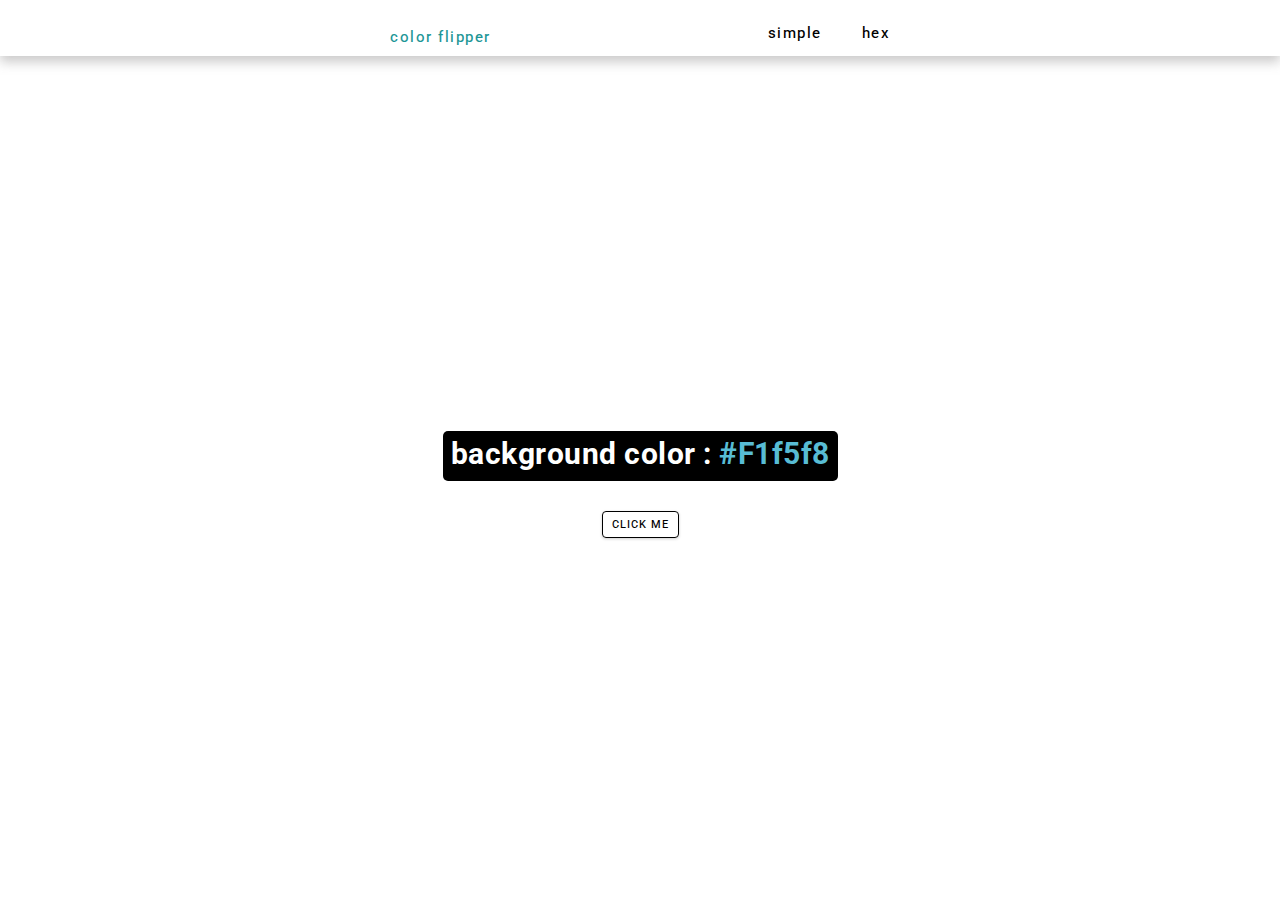
<file: 1_color-flipper/index.html>
<!DOCTYPE html>
<html lang="en"> 
  <head>
    <meta charset="UTF-8" />
    <meta name="viewport" content="width=device-width, initial-scale=1.0" />
    <title>Color Flipper || Simple</title>
    <link href="<link rel="preconnect" href="https://fonts.googleapis.com">
    <link rel="preconnect" href="https://fonts.gstatic.com" crossorigin>
    <link href="https://fonts.googleapis.com/css2?family=Roboto:ital,wght@0,100;0,300;0,400;0,500;0,700;0,900;1,100;1,300;1,400;1,500;1,700;1,900&display=swap" rel="stylesheet">
    <link rel="stylesheet" href="styles.css" />
  </head>
  <body>
    <nav>
       <div class="nav-center">
          <h4 class="h4">color flipper</h4 >
          <ul class="nav-links">
            <li>
              <a class="txt-nav" href="index.html">simple</a>
            </li>
            <li>
              <a class="txt-nav " href="hex.html">hex</a>
            </li> 
          </ul> 
       </div> 
    </nav>
    <main>
      <div class="container">
        <h2 class="h2">
          background color : <snap class="color">
             #F1f5f8
          </snap>
        </h2>
        <button class ="btn btn-hero" id="btn">
          click me
        </button>
      </div>
    </main>

    <script src="app.js"></script>
  </body>
</html>
</file>
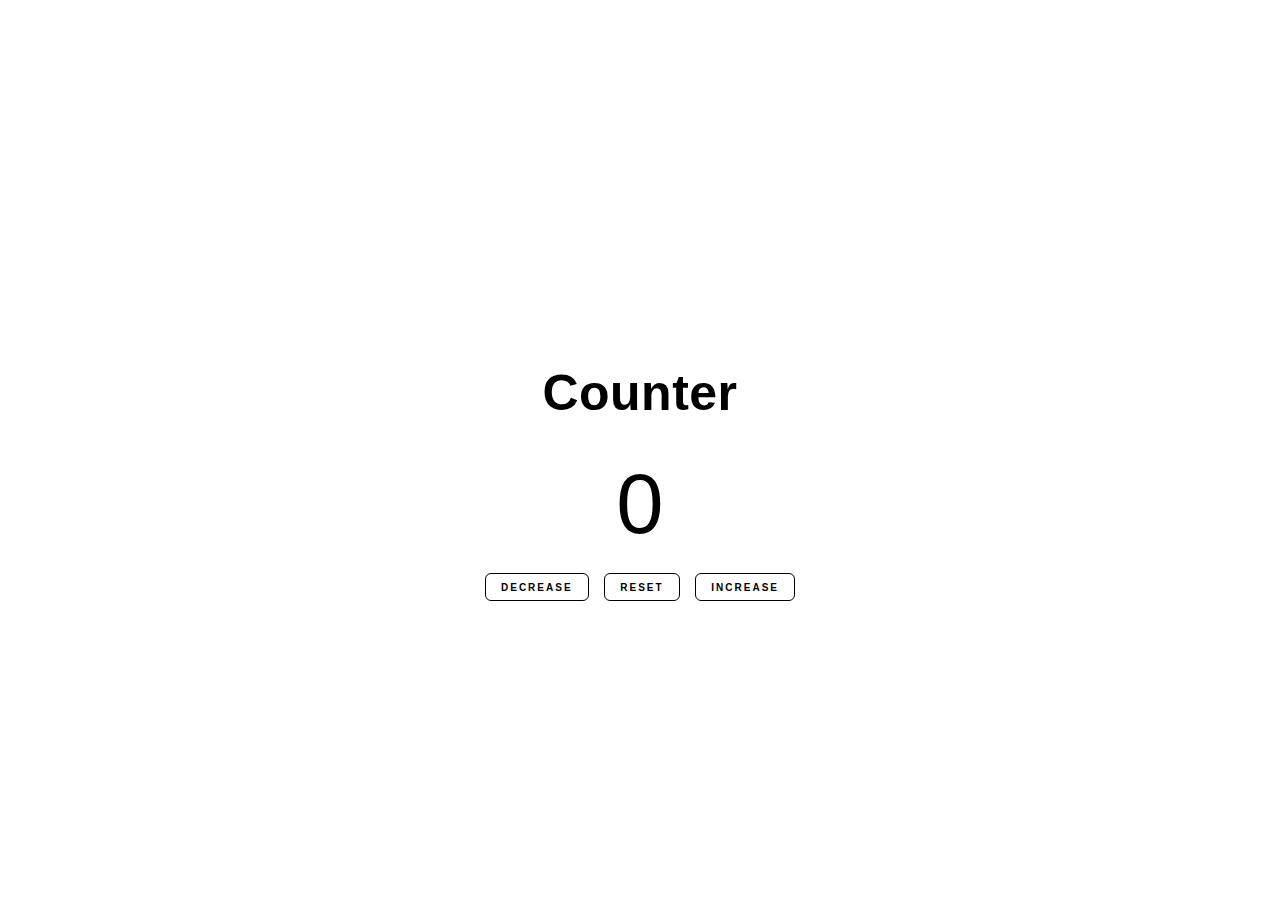
<file: 2_counter/index.html>
<!DOCTYPE html>
<html lang="en">
  <head>
    <meta charset="UTF-8" />
    <meta name="viewport" content="width=device-width, initial-scale=1.0" />
    <title>Counter</title>

    <link rel="stylesheet" href="style.css" />
  </head>
<body>
  <main>
    <div class="container">
      <h1 class="h1-text">
        Counter
      </h1>
      <span class="count-design" id="count1">0</span>
      <div class="button-container">
        <button class="decrease">
          decrease
        </button>
        <button class="reset">
          reset
        </button>
        <button class="increase">
          increase
          </button>
      </div>
    </div>
  </main>
  
    <script src="app.js"></script>
  </body>
</html>
</file>
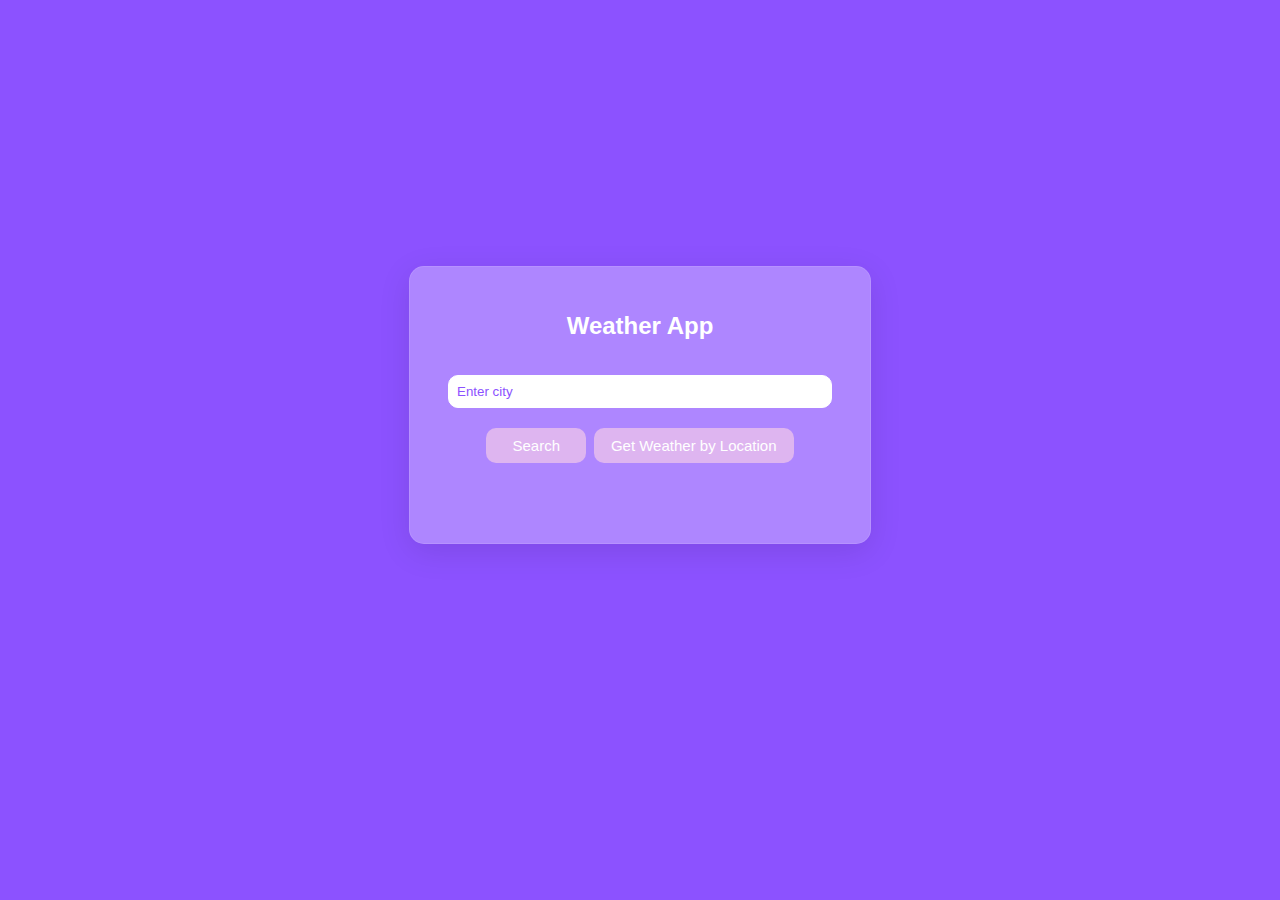
<file: weather_api/index.html>
<!DOCTYPE html>
<html lang="en">
<head>
    <meta charset="UTF-8">
    <meta name="viewport" content="width=device-width, initial-scale=1.0">
    <title>weather_api</title>

    <link rel="stylesheet" href="styles.css"> 
</head>
<body>
     <div id="weather-container">
        <h2> Weather App </h2>
        <input type="text" id="city" placeholder="Enter city">
        <button onclick="getWeather()"> Search </button>
         <button id="get-location-btn" onclick="getLocation()">Get Weather by Location</button>

        <img id="weather-icon" alt="Weather Icon">


        <div id="temp"></div>
        <div id="weather-info"></div>
        <div id="hourly-forecast"></div>
     </div>
     <script src="script.js"></script>
</body>
</html>
</file>
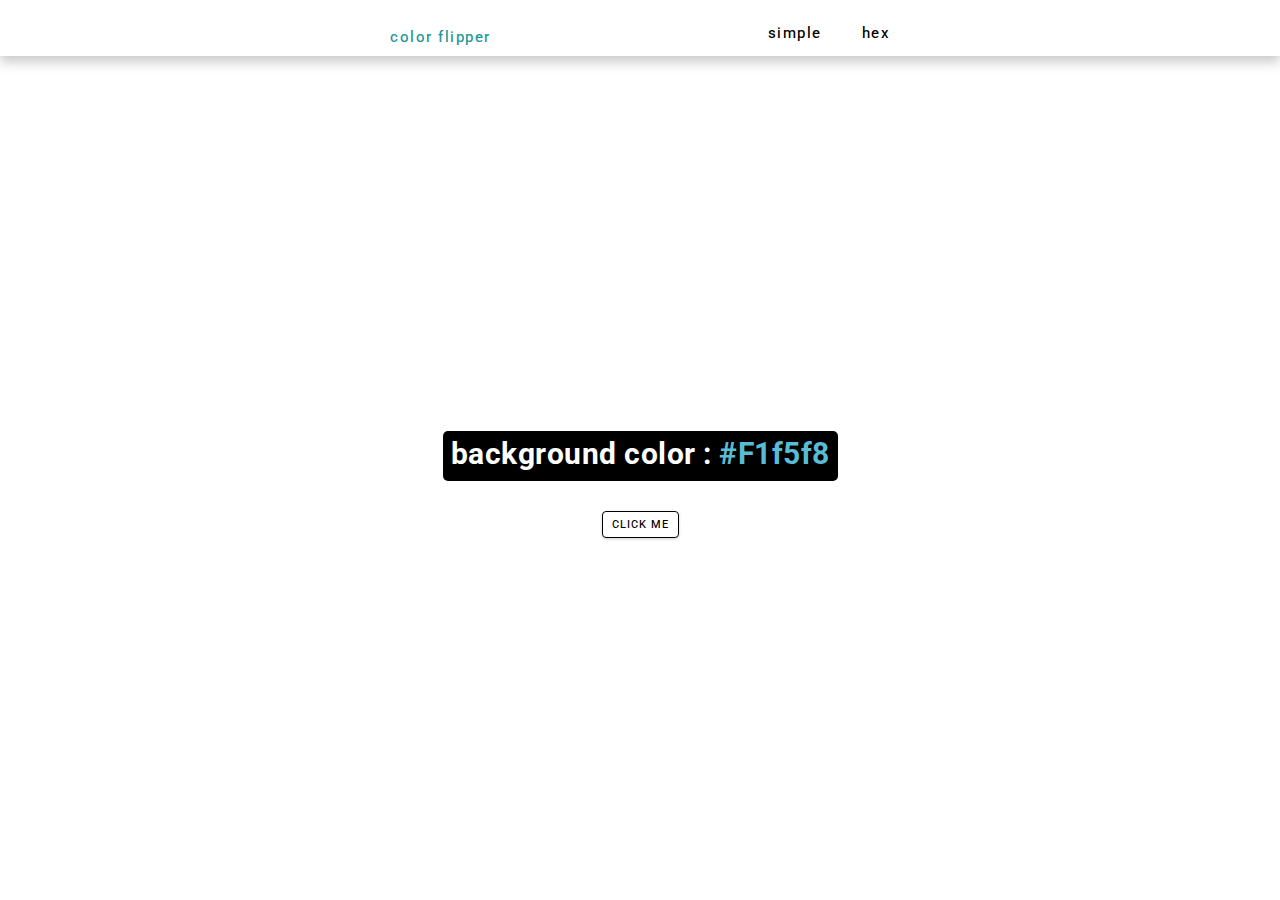
<file: 1_color-flipper/hex.html>
<!DOCTYPE html>
<html lang="en"> 
  <head>
    <meta charset="UTF-8" />
    <meta name="viewport" content="width=device-width, initial-scale=1.0" />
    <title>Color Flipper || Simple</title>
    <link href="<link rel="preconnect" href="https://fonts.googleapis.com">
    <link rel="preconnect" href="https://fonts.gstatic.com" crossorigin>
    <link href="https://fonts.googleapis.com/css2?family=Roboto:ital,wght@0,100;0,300;0,400;0,500;0,700;0,900;1,100;1,300;1,400;1,500;1,700;1,900&display=swap" rel="stylesheet">
    <link rel="stylesheet" href="styles.css" />
  </head>
  <body>
    <nav>
       <div class="nav-center">
          <h4 class="h4">color flipper</h4 >
          <ul class="nav-links">
            <li>
              <a class="txt-nav" href="index.html">simple</a>
            </li>
            <li>
              <a class="txt-nav " href="hex.html">hex</a>
            </li> 
          </ul> 
       </div> 
    </nav>
    <main>
      <div class="container">
        <h2 class="h2">
          background color : <snap class="color">
             #F1f5f8
          </snap>
        </h2>
        <button class ="btn btn-hero" id="btn">
          click me
        </button>
      </div>
    </main>

    <script src="hex.js"></script>
  </body>
</html>
</file>
<file: 1_color-flipper/styles.css>
body{
    margin: 0;
}

nav{
    
    display:grid;
    place-items: center;
    height: 56px;
    margin-bottom: 3px;
    box-shadow: 0px 6px 11px rgba(107, 103, 103, 0.35);
    background-color: white;
   

}

.nav-center{
    
    display: flex;
    height: 40px;
    margin: auto;
    width: 500px;
    justify-content: space-between;
    align-content: center;
    border-bottom: 1px;
}

.txt-nav{
    color: black;
    text-decoration: none;
    font-family: roboto;
    letter-spacing: 1.5px;
    font-size: 15px;
    font-weight: 450;
}
.txt-nav:hover{
    color: rgb(88, 188, 212);
    transition: 0.15s;
}


.nav-links{
    display:flex;
    column-gap: 40px;
    list-style-type: none;
}


main{
    display: grid;
    place-items: center;row-gap: 20px;
    margin-top: 350px;
    
}

.container{
    text-align: center;
}

.h2{
    font-size: 30px;
    font-weight: bolder;
    font-family: roboto;
    letter-spacing: 0.5px;
    background-color: black;
    height: 45px;
    margin-bottom: 30px;
    color: white;
    padding-top: 5px ;
    padding-left: 8px;
    padding-right:8px ;
    border-radius: 5px;

}

.h4{
    font-family: roboto;
    letter-spacing: 1.5px;
    font-size: 15px;
    font-weight: 450;
    color: rgb(28, 150, 150);
}

.color{
    color: rgb(88, 188, 212);
}

.btn-hero {
    text-transform: uppercase;
    background: transparent;
    font-size: 11px;
    font-family: roboto;
    letter-spacing: 1px;
    padding-bottom: 6px ;
    padding-left: 9px;
    padding-right:9px ;
    padding-top: 6px ;
    border-radius: 4px;
    border-style: solid;
    border-color: black;
    font-style:initial;
    color: rgb(0, 0, 0);
    font-weight: 450;
    box-shadow: 0 1px 3px rgba(0, 0, 0, 0.2);
    border-width: 1.9px;
}

.btn-hero:hover{
    background-color: black;
    color: white;
    transition: 0.15s;
}
</file>
<file: 2_counter/style.css>
main{
    display: grid;
    place-items: center;
    margin-top: 330px;
}

.container{
    text-align: center;
}

.h1-text{
    font-weight: bolder;
    letter-spacing: 0.5px;
    font-size: 50px;
    font-family:Arial, Helvetica, sans-serif;
}

.count-design{
    margin-top: 15px;
    font-weight: 390;
    font-size: 85px;
    font-family:Arial, Helvetica, sans-serif;
}

.button-container{
    display: flex;
    justify-content: space-between;
    width: 310px;
    height: 28px;
    margin-top: 20px;
}

.increase, .decrease, .reset{
    border-radius: 6px;
    border-style: solid;
    border-width: 1px;
    border-color: black;
    text-transform: uppercase;
    letter-spacing: 2px;
    font-size: x-small;
    color: black;
    font-weight: 550;
    background-color: transparent;
    font-family: 'Lucida Sans', 'Lucida Sans Regular', 'Lucida Grande', 'Lucida Sans Unicode', Geneva, Verdana, sans-serif;
    padding-inline: 15px;
}

.reset:hover{
    background-color: black;
    color: white;
    transition: 0.15s;
}

.decrease:hover{
    background-color: black;
    color: white;
    transition: 0.15s;
}

.increase:hover{
    background-color: black;
    color: white;
    transition: 0.15s;
}
</file>
<file: weather_api/styles.css>
body{
    background: #8c52ff;
    display: flex;
    align-items: center;
    justify-content: center;
    height: 90vh;
    margin: 0;
    font-family: 'Segoe UI', Tahoma, Geneva, Verdana, sans-serif;
}

#weather-container{
    background-color: rgba(255,255,255,0.3);
    max-width: 400px;
    padding: 30px;
    text-align: center;
    border-radius: 15px;
    box-shadow: 0 8px 32px rgba(0, 0, 0, 0.1);
    border-style: solid;
    border-width: 1px;
    border-color: rgba(255,255,255,0.1);
    backdrop-filter: blur;
}

h2{
    color: white;
    margin: 15px;
    font-weight: bolder;
}

input{
    width: calc(100% - 16px);
    padding: 8px;
    border-radius: 10px;
    box-sizing: border-box;
    border: 1px solid white;
    margin-top: 20px;
}

input::placeholder{
    color: #8c52ff;
    opacity: 1;
}

input:focus {
    outline: none; 
    border: 1px solid #8c52ff; 
    background-color: #fff; 
    box-shadow: 0 0 5px rgba(140, 82, 255, 0.5); 
    margin-top: 18px; 
}


button{
    color: white;
    background-color: #deb5f0;
    margin-top: 20px;
    border: none;
    padding: 9px;
    border-radius: 10px;
    width: 100px;
    cursor: pointer;
    font-size: 15px;
}

button:hover{
    background-color: #8b48d7;
}

#get-location-btn{
    color: white;
    background-color: #deb5f0;
    margin-top: 20px;
    border: none;
    padding: 9px;
    border-radius: 10px;
    width: 200px;
    cursor: pointer;
    font-size: 15px;
    margin-left: 3px;
}

#get-location-btn:hover{
    background-color: #8b48d7;
}


#temp p{
    font-size: 60px;
    margin-top: -25px;
    margin-bottom: 10px;
    color: white;
}

#weather-info{
    padding-top: 0;
    font-size: 20px;
    color: white;
}

#weather-icon{
    width: 200px;
    height:200px;
    display: none;
    margin: 0 auto 10px;
    margin-bottom: 0;
}

#hourly-forecast{
    margin-top: 50px;
    display:flex;
    overflow-x: auto;
    white-space: nowrap;
    justify-content: space-between;
}

#hourly-forecast::-webkit-scrollbar {
    display: none;
}

.hourly-item{
    width: 80px;
    display: flex;
    align-items: center;
    flex-direction: column;
    margin-right: 10px;
    color: white;
    flex: 0 0 auto;
}

.hourly-item img{
    width: 30px;
    height: 30px;
    margin-bottom: 5px;
}
</file>
